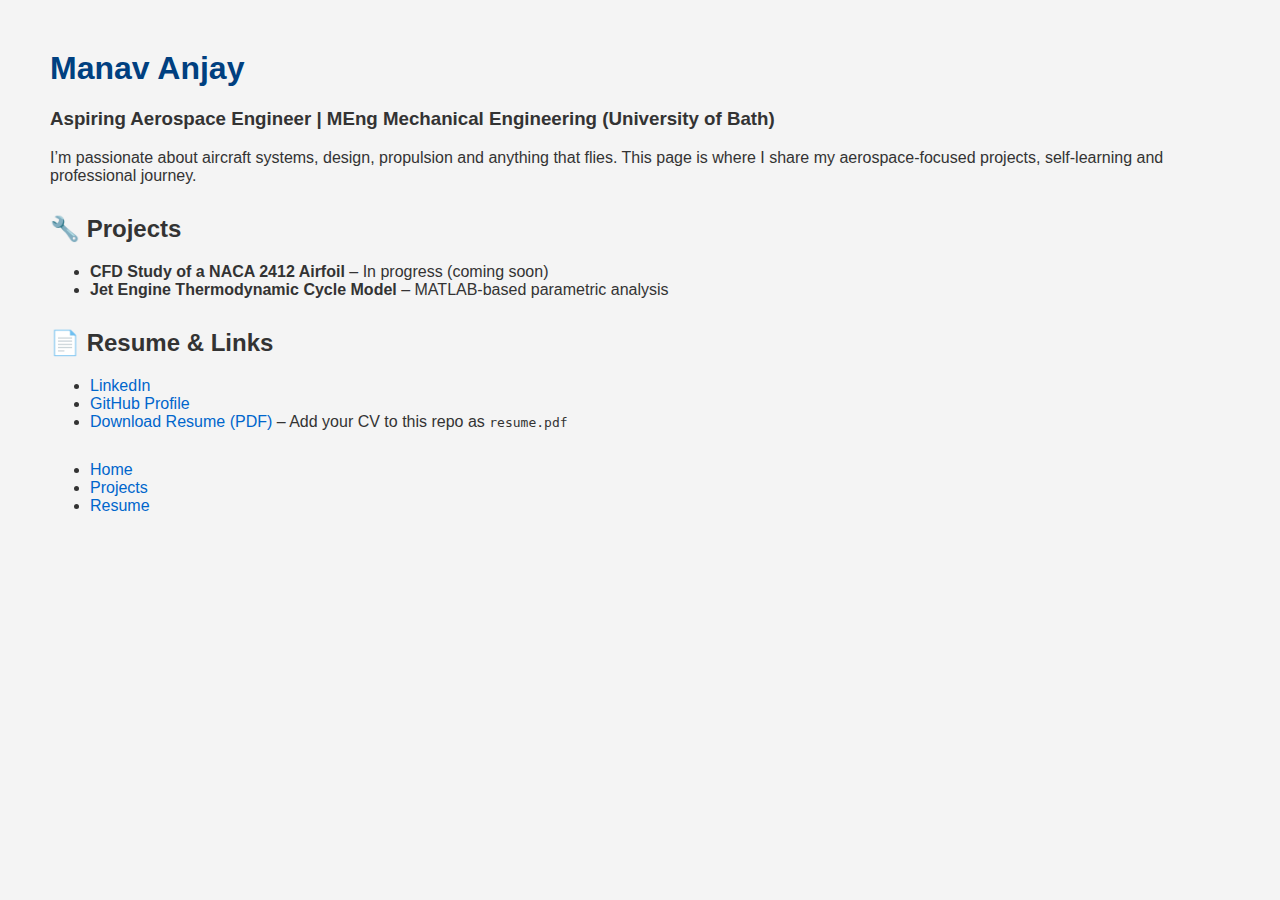
<file: index.html>
<!DOCTYPE html>
<html lang="en">
<head>
  <meta charset="UTF-8">
  <meta name="viewport" content="width=device-width, initial-scale=1">
  <title>Manav Anjay – Aspiring Aerospace Engineer</title>
  <style>
    body {
      font-family: Arial, sans-serif;
      margin: 50px;
      background-color: #f4f4f4;
      color: #333;
      max-width: 1500px;
    }
    h1 {
      color: #004080;
    }
    a {
      color: #0066cc;
      text-decoration: none;
    }
    a:hover {
      text-decoration: underline;
    }
    .section {
      margin-bottom: 30px;
    }
  </style>
</head>
<body>

  <h1>Manav Anjay</h1>
  <h3>Aspiring Aerospace Engineer | MEng Mechanical Engineering (University of Bath)</h3>

  <div class="section">
    <p>I’m passionate about aircraft systems, design, propulsion and anything that flies. This page is where I share my aerospace-focused projects, self-learning and professional journey.</p>
  </div>

  <div class="section">
    <h2>🔧 Projects</h2>
    <ul>
      <li><strong>CFD Study of a NACA 2412 Airfoil</strong> – In progress (coming soon)</li>
      <li><strong>Jet Engine Thermodynamic Cycle Model</strong> – MATLAB-based parametric analysis</li>
    </ul>
  </div>

  <div class="section">
    <h2>📄 Resume & Links</h2>
    <ul>
      <li><a href="https://www.linkedin.com/in/YOUR-LINKEDIN-HANDLE" target="_blank">LinkedIn</a></li>
      <li><a href="https://github.com/anavionics" target="_blank">GitHub Profile</a></li>
      <li><a href="resume.pdf" target="_blank">Download Resume (PDF)</a> – Add your CV to this repo as <code>resume.pdf</code></li>
    </ul>
  </div>

  <div class="section">
   <!-- <p><em>Built with HTML, CSS & curiosity. Last updated: July 2025.</em></p> -->
  </div>

</body>

  <!-- Create sidebar structure -->

<div class="sidebar">
  <ul>
    <li><a href="index.html">Home</a></li>
    <li><a href="project.html">Projects</a></li>
    <li><a href="resume.html">Resume</a></li>
  </ul>
</div>

  
</html>
</file>
<file: style.css>

</file>
